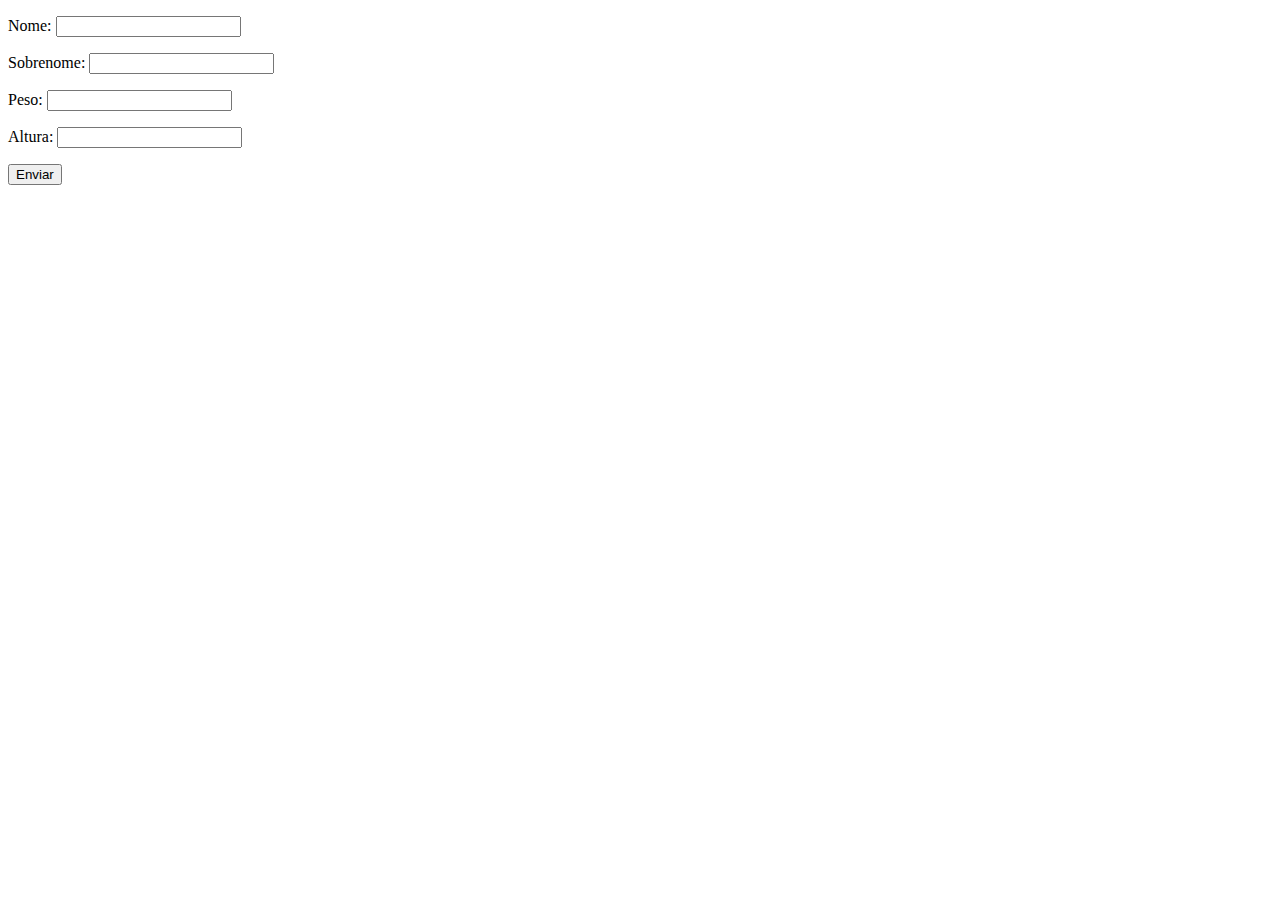
<file: basico/aula20/index.html>
<!DOCTYPE html>
<html lang="en">
<head>
    <meta charset="UTF-8">
    <meta name="viewport" content="width=device-width, initial-scale=1.0">
    <title>Document</title>
</head>
<body>

    <form class="form" action="" method="get">
        <p>Nome: <input type="text" class="nome"></p>
        <p>Sobrenome: <input type="text" class="sobrenome"></p>
        <p>Peso: <input type="text" class="peso"></p>
        <p>Altura: <input type="text" class="altura"></p>
        <button>Enviar</button>
    </form>

    <div class="resultado">
        
    </div>

    <script src="./js/script.js"></script>
</body>
</html>
</file>
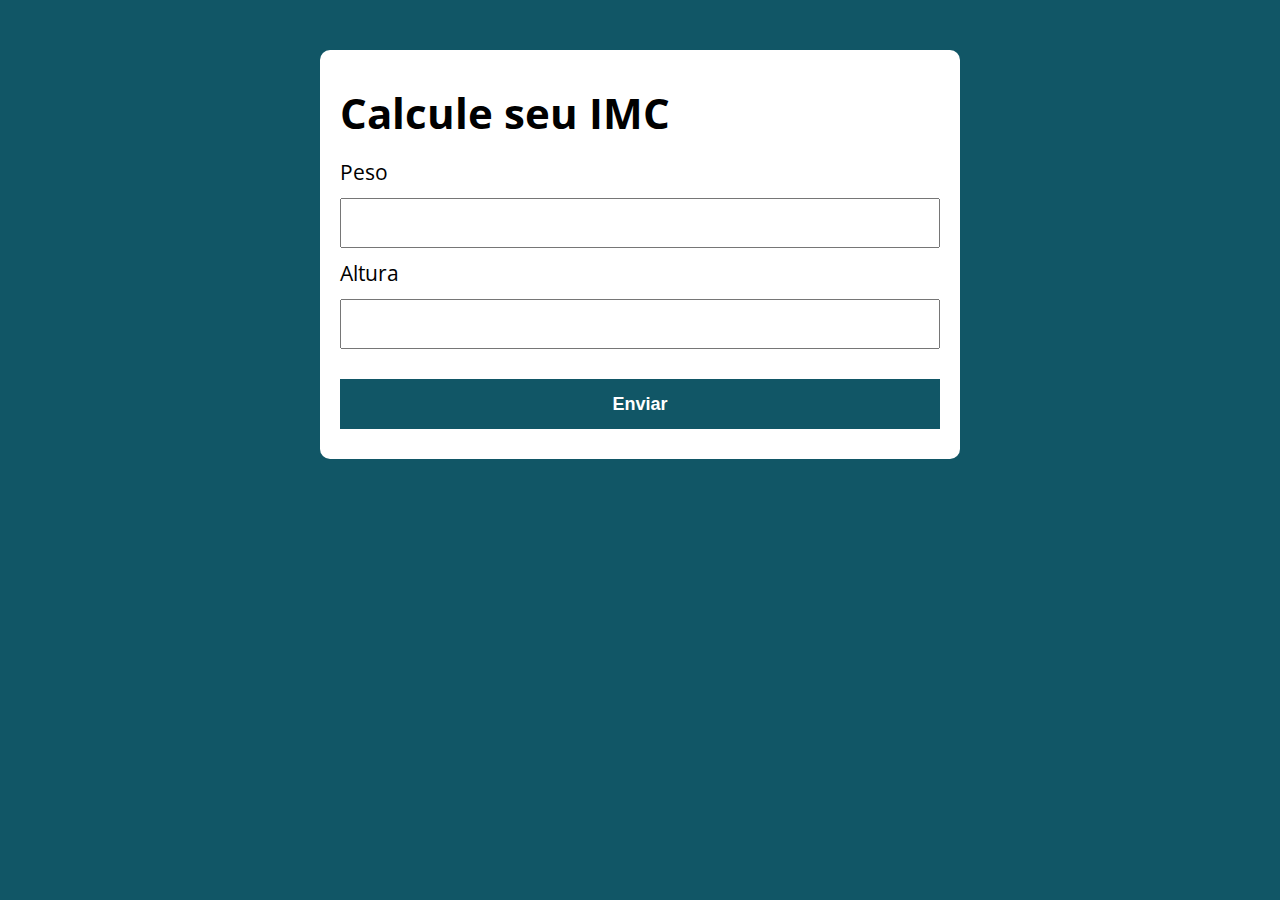
<file: logicaDeProgramacao/aula26/index.html>
<!DOCTYPE html>
<html lang="pt-BR">

<head>
  <meta charset="UTF-8">
  <meta name="viewport" content="width=device-width, initial-scale=1.0">
  <meta http-equiv="X-UA-Compatible" content="ie=edge">
  <title>Calcule seu IMC</title>
  <link rel="stylesheet" href="./assets/css/style.css">
</head>

<body>

  <section class="container">
    <h1>Calcule seu IMC</h1>
    <form action="" id="formulario" method="POST">
      <label for="peso">Peso</label>
      <input type="text" name="peso" id="peso">
      <label for="altura">Altura</label>
      <input type="text" name="altura" id="altura">
      <button type="submit">Enviar</button>
    </form>
    <div id="resultado"></div>
  </section>

  <script src="./assets/js/main.js"></script>
</body>

</html>
</file>
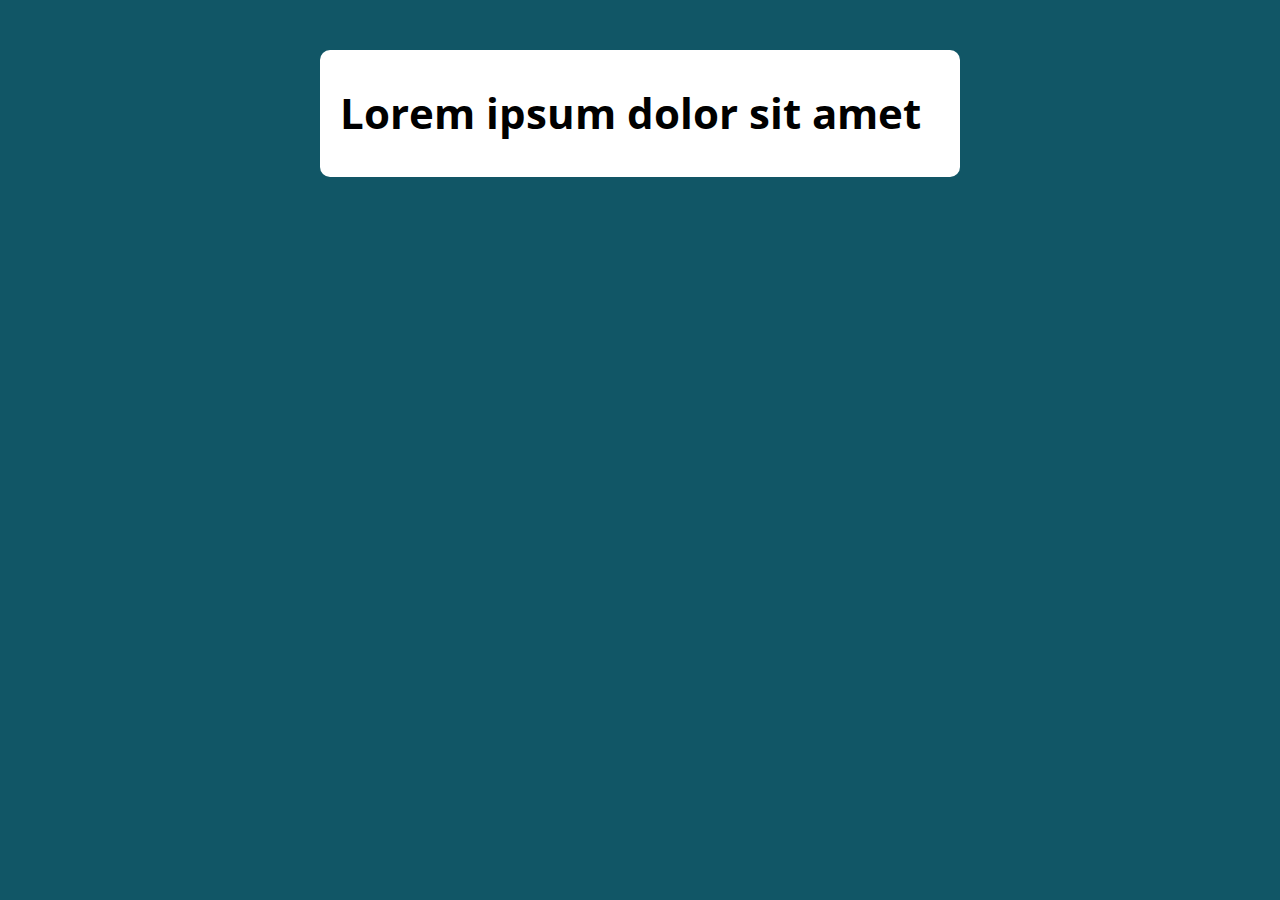
<file: logicaDeProgramacao/aula30/index.html>
<!DOCTYPE html>
<html lang="pt-BR">

<head>
  <meta charset="UTF-8">
  <meta name="viewport" content="width=device-width, initial-scale=1.0">
  <meta http-equiv="X-UA-Compatible" content="ie=edge">
  <title>Modelo</title>
  <link rel="stylesheet" href="./assets/css/style.css">
</head>

<body>

  <section class="container">
    <h1>Lorem ipsum dolor sit amet</h1>
  </section>

  <script src="./assets/js/main.js"></script>
</body>

</html>
</file>
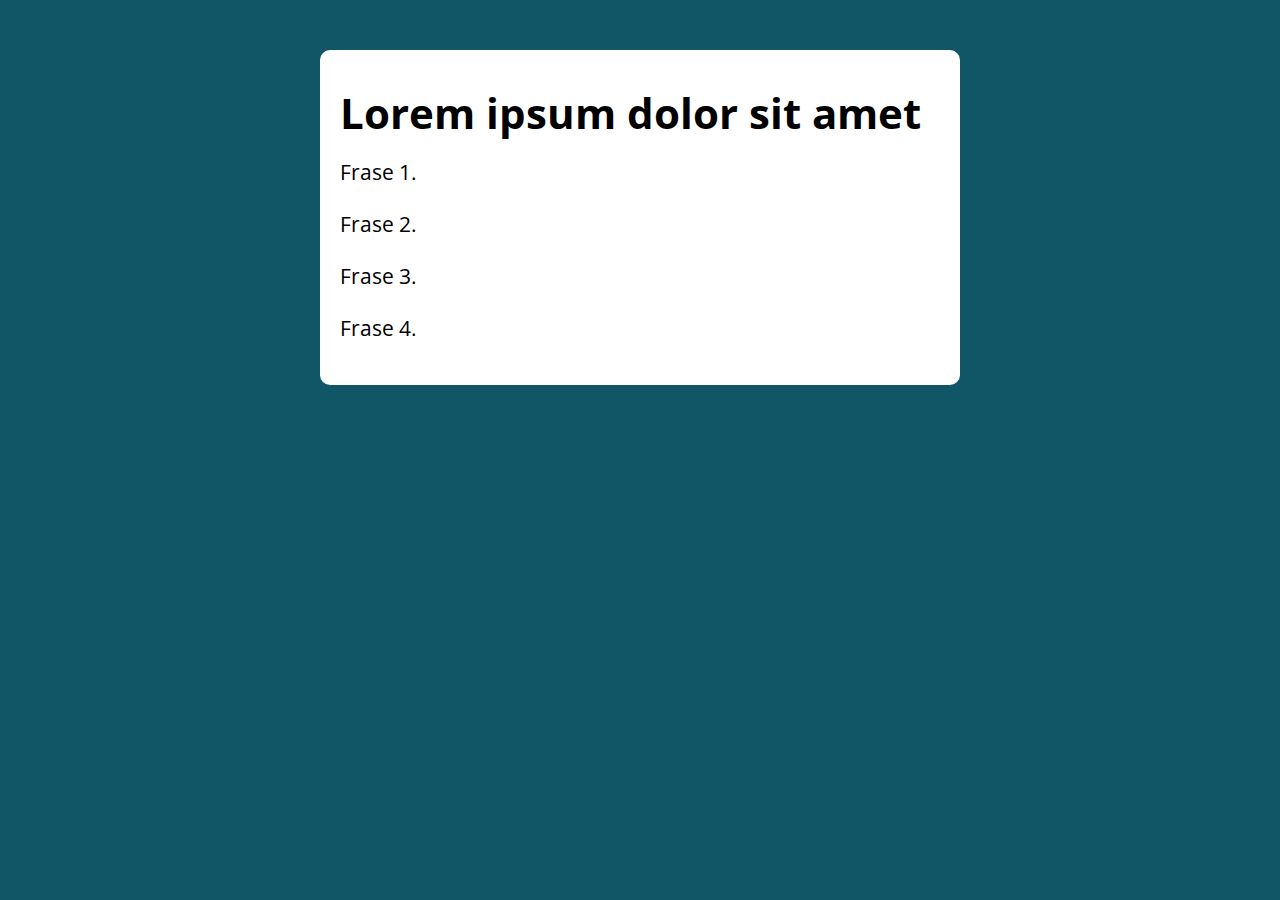
<file: logicaDeProgramacao/aula35/index.html>
<!DOCTYPE html>
<html lang="pt-BR">

<head>
  <meta charset="UTF-8">
  <meta name="viewport" content="width=device-width, initial-scale=1.0">
  <meta http-equiv="X-UA-Compatible" content="ie=edge">
  <title>Modelo</title>
  <link rel="stylesheet" href="./assets/css/style.css">
</head>

<body>

  <section class="container">
    <h1>Lorem ipsum dolor sit amet</h1>
    <!-- Aqui -->
  </section>

  <script src="./assets/js/main.js"></script>
</body>

</html>
</file>
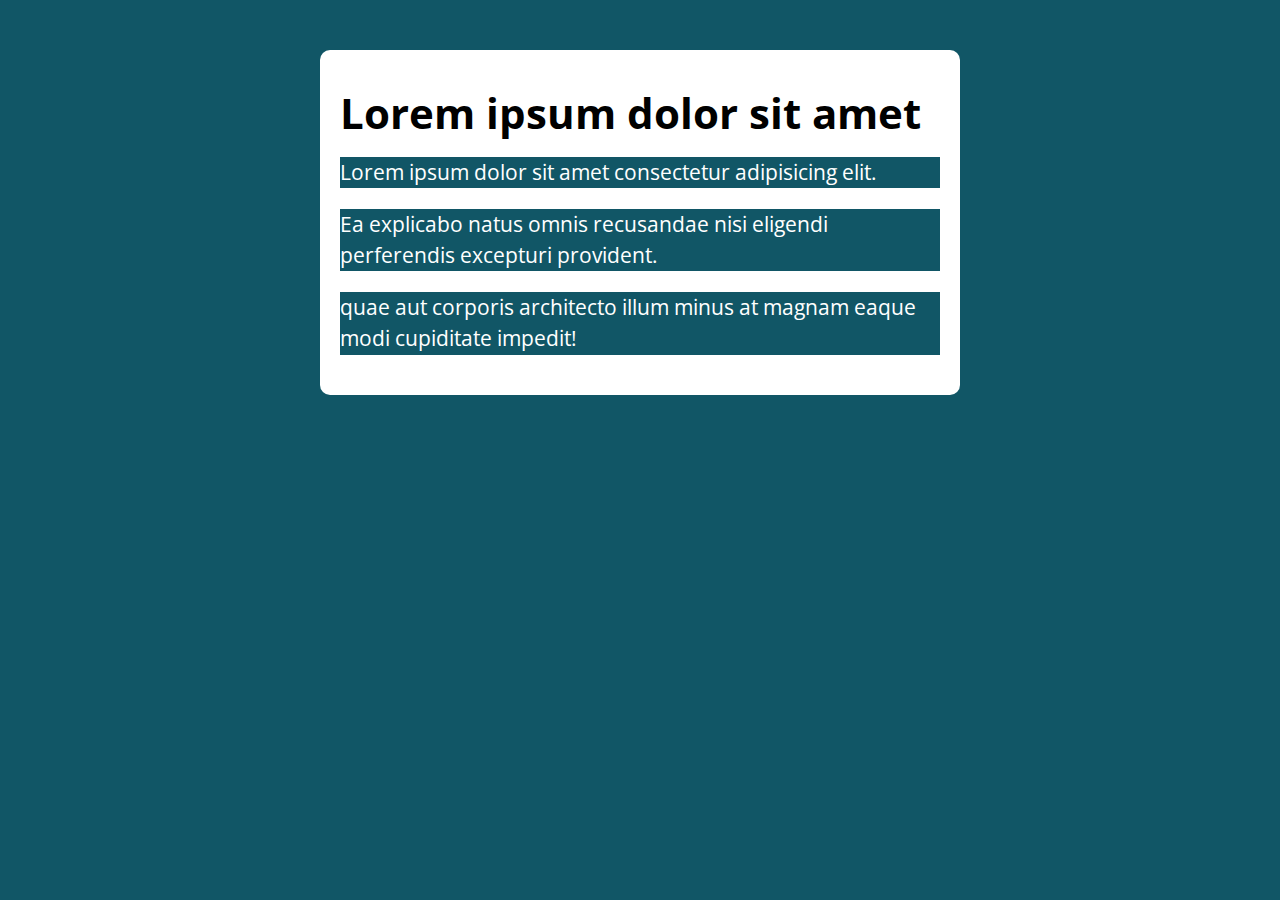
<file: logicaDeProgramacao/aula38/index.html>
<!DOCTYPE html>
<html lang="pt-BR">

<head>
  <meta charset="UTF-8">
  <meta name="viewport" content="width=device-width, initial-scale=1.0">
  <meta http-equiv="X-UA-Compatible" content="ie=edge">
  <title>Modelo</title>
  <link rel="stylesheet" href="./assets/css/style.css">
</head>

<body>

  <section class="container">
    <h1>Lorem ipsum dolor sit amet</h1>
    <div class="paragrafos">
      <p>Lorem ipsum dolor sit amet consectetur adipisicing elit.</p>
      <p>Ea explicabo natus omnis recusandae nisi eligendi perferendis excepturi provident.</p>
      <p>quae aut corporis architecto illum minus at magnam eaque modi cupiditate impedit!</p>
    </div>
  </section>

  <script src="./assets/js/main.js"></script>
</body>

</html>
</file>
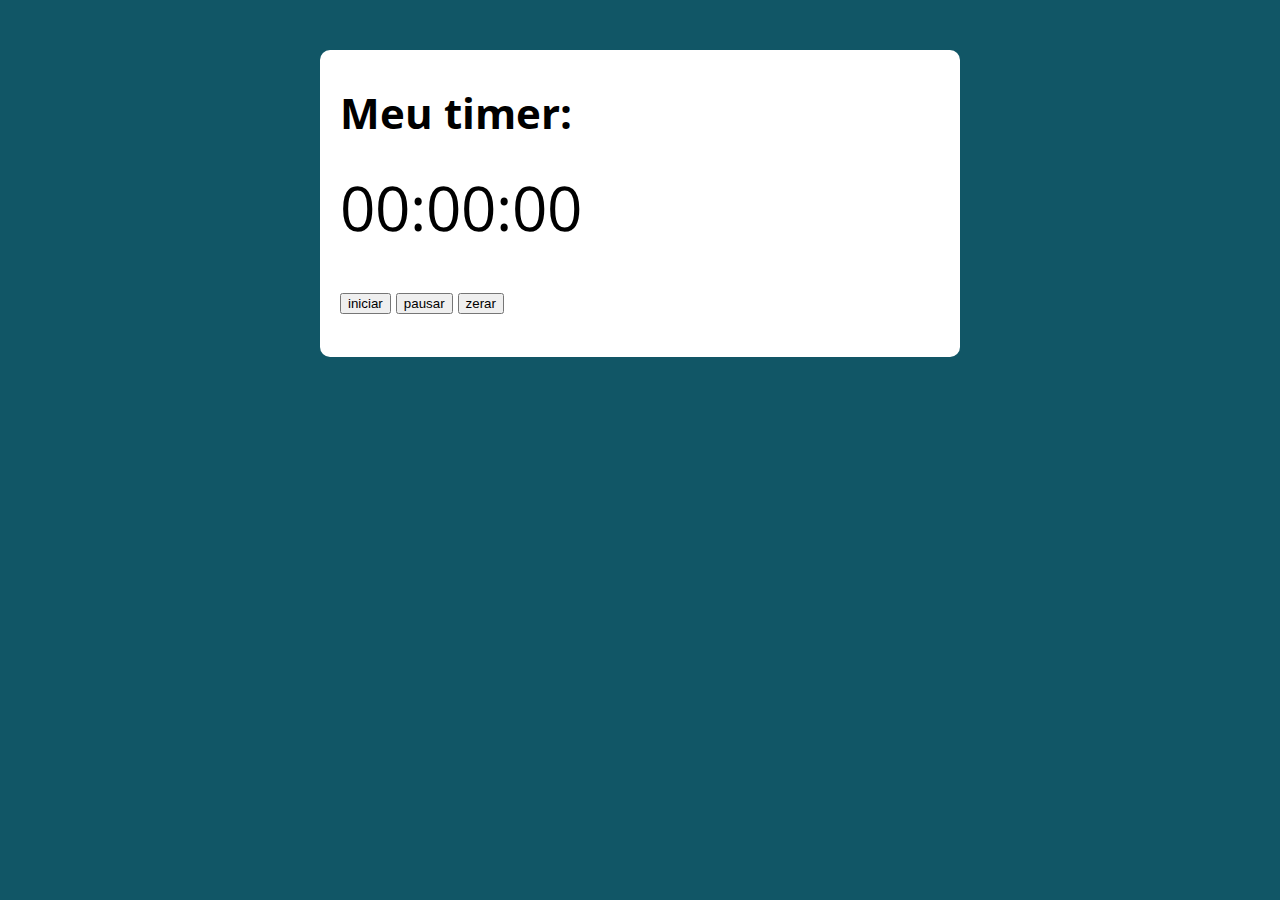
<file: logicaDeProgramacao/aula47Relogio/index.html>
<!DOCTYPE html>
<html lang="pt-BR">

<head>
  <meta charset="UTF-8">
  <meta name="viewport" content="width=device-width, initial-scale=1.0">
  <meta http-equiv="X-UA-Compatible" content="ie=edge">
  <title>Modelo</title>
  <link rel="stylesheet" href="./assets/css/style.css">
</head>

<body>

  <section class="container">
    <h1>Meu timer:</h1>
    <p class="timerStatus"></p>
    <p class="relogio">00:00:00</p>
    <p>
      <button class="iniciar">iniciar</button>
      <button class="pausar">pausar</button>
      <button class="zerar">zerar</button>
    </p>
  </section>

  <script src="./assets/js/main.js"></script>
</body>
 
</html>
</file>
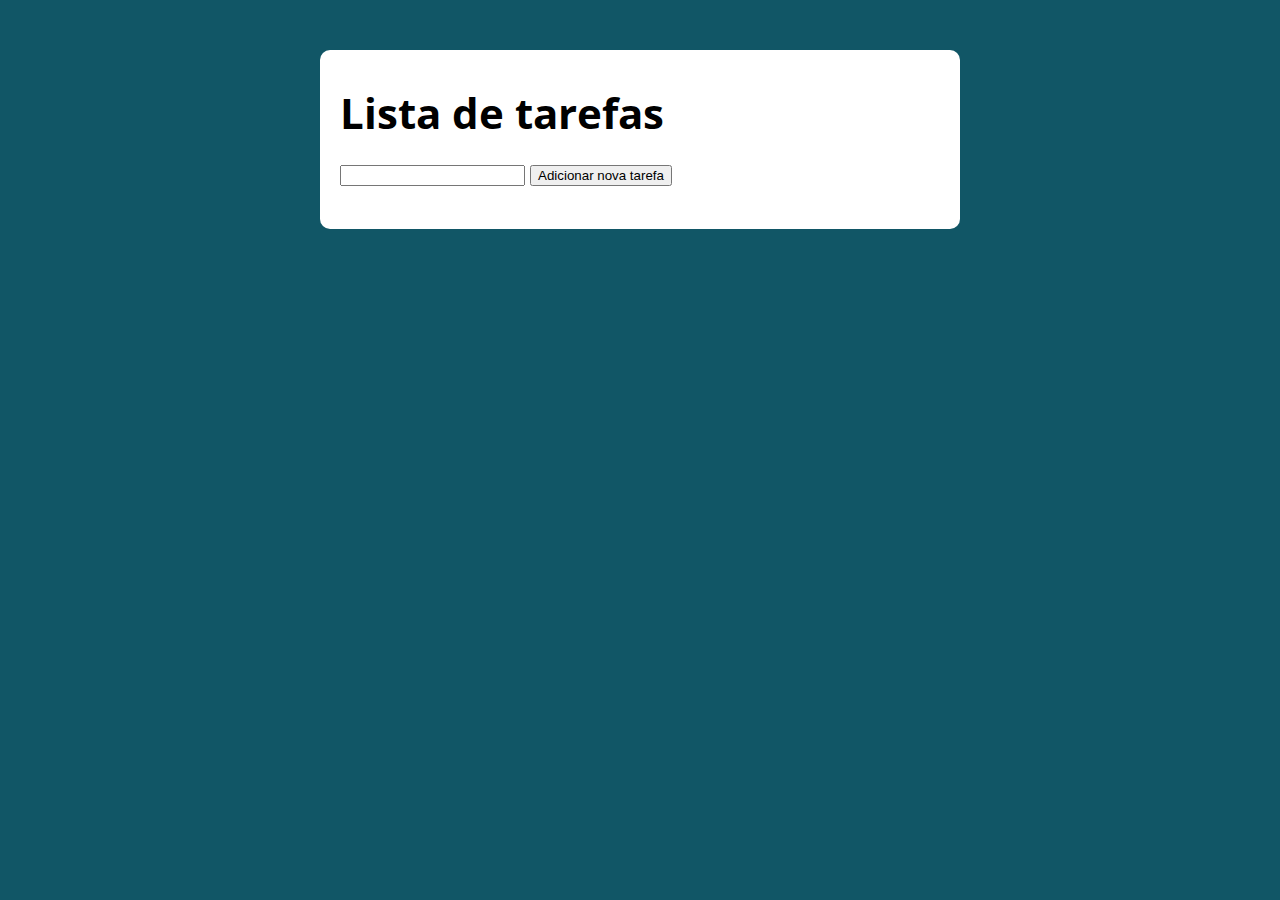
<file: logicaDeProgramacao/aula48ListaDeTarefas/index.html>
<!DOCTYPE html>
<html lang="pt-BR">

<head>
  <meta charset="UTF-8">
  <meta name="viewport" content="width=device-width, initial-scale=1.0">
  <meta http-equiv="X-UA-Compatible" content="ie=edge">
  <title>Modelo</title>
  <link rel="stylesheet" href="./assets/css/style.css">
</head>

<body>

  <section class="container">
    <h1>Lista de tarefas</h1>
    <p>
      <input type="text" class="input-tarefa">
      <button class="btn-tarefa">Adicionar nova tarefa</button>
    </p>
    <ul class="tarefas"></ul>
  </section>

  <script src="./assets/js/main.js"></script>
</body>

</html>
</file>
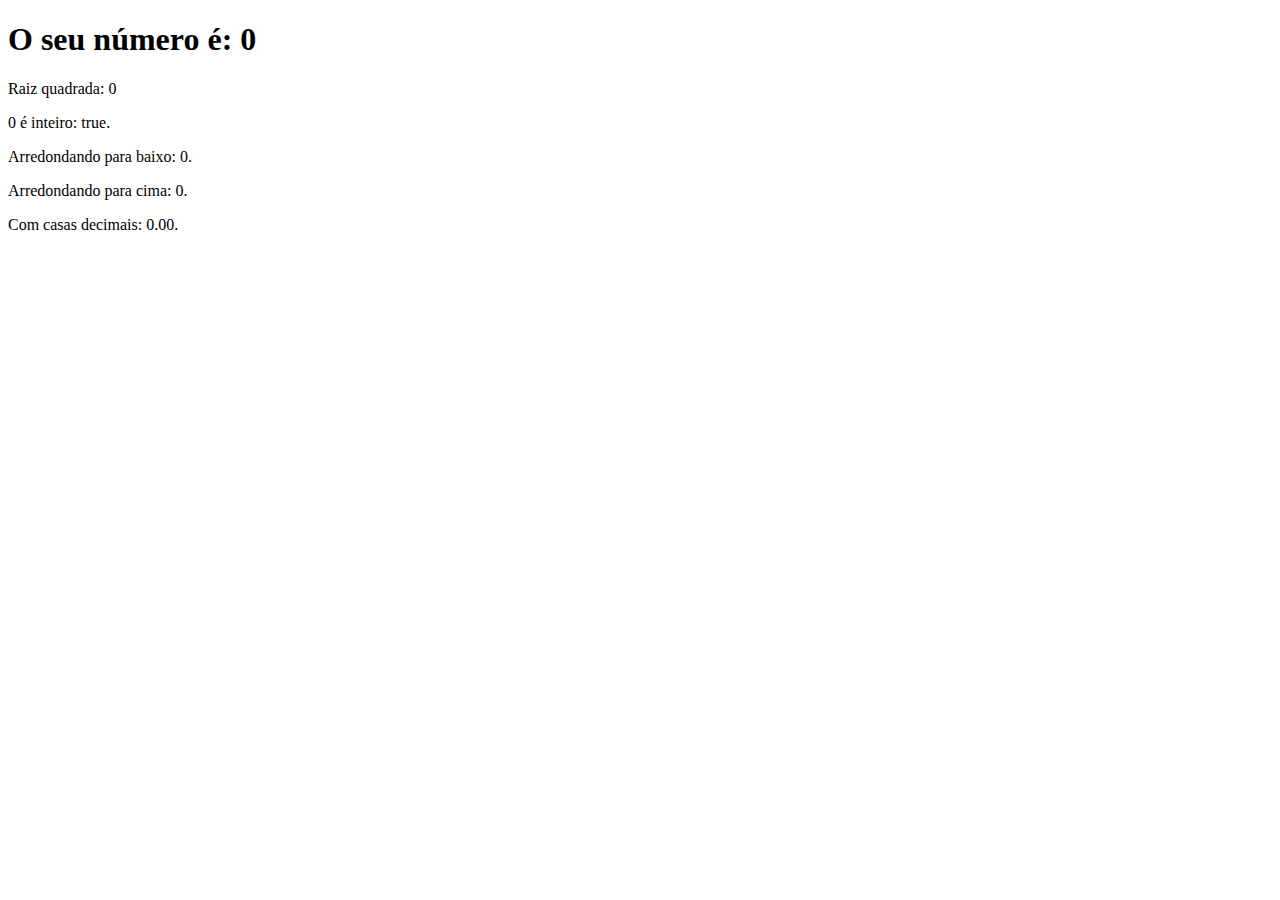
<file: basico/exercicioAula15.html>
<!DOCTYPE html>
<html lang="en">
<head>
    <meta charset="UTF-8">
    <meta name="viewport" content="width=device-width, initial-scale=1.0">
    <title>Document</title>
</head>
<body>
    <h1>O seu número é: <span id="numero-titulo">0</span></h1>
    <div id="texto">

    </div>
    <script>
        const numero = Number(prompt('Digite um número'));
        const numeroTitulo = document.getElementById('numero-titulo');
        const texto = document.getElementById('texto');

        numeroTitulo.innerHTML = numero;

        texto.innerHTML = '';
        texto.innerHTML += `<p>Raiz quadrada: ${numero ** 0.5}</p>`;
        texto.innerHTML += `<p>${numero} é inteiro: ${Number.isInteger(numero)}.</p>`;
        texto.innerHTML += `<p>Arredondando para baixo: ${Math.floor(numero)}.</p>`;
        texto.innerHTML += `<p>Arredondando para cima: ${Math.ceil(numero)}.</p>`;
        texto.innerHTML += `<p>Com casas decimais: ${numero.toFixed(2)}.</p>`;
    </script>
</body>
</html>
</file>
<file: logicaDeProgramacao/aula26/assets/css/style.css>
@import url('https://fonts.googleapis.com/css?family=Open+Sans:400,700&display=swap');
:root {
  --primary-color: rgb(17, 86, 102);
  --primary-color-darker: rgb(9, 48, 56);
}

* {
  box-sizing: border-box;
  outline: 0;
}

body {
  margin: 0;
  padding: 0;
  background: var(--primary-color);
  font-family: 'Open sans', sans-serif;
  font-size: 1.3em;
  line-height: 1.5em;
}

.container {
  max-width: 640px;
  margin: 50px auto;
  background: #fff;
  padding: 20px;
  border-radius: 10px;
}

form input, form label, form button {
  display: block;
  width: 100%;
  margin-bottom: 10px;
}

form input {
  font-size: 24px;
  height: 50px;
  padding: 0 20px;
}

form input:focus {
  outline: 1px solid var(--primary-color);
}

form button {
  border: none;
  background: var(--primary-color);
  color: #fff;
  font-size: 18px;
  font-weight: 700;
  height: 50px;
  cursor: pointer;
  margin-top: 30px;
}

form button:hover {
  background: var(--primary-color-darker);
}

.paragrafo-resultado{
  background-color: greenyellow;
  padding: 10px;
}
.bad{
  background-color: red;
  padding: 10px;
}
</file>
<file: logicaDeProgramacao/aula30/assets/css/style.css>
@import url('https://fonts.googleapis.com/css?family=Open+Sans:400,700&display=swap');
:root {
  --primary-color: rgb(17, 86, 102);
  --primary-color-darker: rgb(9, 48, 56);
}

* {
  box-sizing: border-box;
  outline: 0;
}

body {
  margin: 0;
  padding: 0;
  background: var(--primary-color);
  font-family: 'Open sans', sans-serif;
  font-size: 1.3em;
  line-height: 1.5em;
}

.container {
  max-width: 640px;
  margin: 50px auto;
  background: #fff;
  padding: 20px;
  border-radius: 10px;
}

form input, form label, form button {
  display: block;
  width: 100%;
  margin-bottom: 10px;
}

form input {
  font-size: 24px;
  height: 50px;
  padding: 0 20px;
}

form input:focus {
  outline: 1px solid var(--primary-color);
}

form button {
  border: none;
  background: var(--primary-color);
  color: #fff;
  font-size: 18px;
  font-weight: 700;
  height: 50px;
  cursor: pointer;
  margin-top: 30px;
}

form button:hover {
  background: var(--primary-color-darker);
}
</file>
<file: logicaDeProgramacao/aula35/assets/css/style.css>
@import url('https://fonts.googleapis.com/css?family=Open+Sans:400,700&display=swap');
:root {
  --primary-color: rgb(17, 86, 102);
  --primary-color-darker: rgb(9, 48, 56);
}

* {
  box-sizing: border-box;
  outline: 0;
}

body {
  margin: 0;
  padding: 0;
  background: var(--primary-color);
  font-family: 'Open sans', sans-serif;
  font-size: 1.3em;
  line-height: 1.5em;
}

.container {
  max-width: 640px;
  margin: 50px auto;
  background: #fff;
  padding: 20px;
  border-radius: 10px;
}

form input, form label, form button {
  display: block;
  width: 100%;
  margin-bottom: 10px;
}

form input {
  font-size: 24px;
  height: 50px;
  padding: 0 20px;
}

form input:focus {
  outline: 1px solid var(--primary-color);
}

form button {
  border: none;
  background: var(--primary-color);
  color: #fff;
  font-size: 18px;
  font-weight: 700;
  height: 50px;
  cursor: pointer;
  margin-top: 30px;
}

form button:hover {
  background: var(--primary-color-darker);
}
</file>
<file: logicaDeProgramacao/aula38/assets/css/style.css>
@import url('https://fonts.googleapis.com/css?family=Open+Sans:400,700&display=swap');
:root {
  --primary-color: rgb(17, 86, 102);
  --primary-color-darker: rgb(9, 48, 56);
}

* {
  box-sizing: border-box;
  outline: 0;
}

body {
  margin: 0;
  padding: 0;
  background: var(--primary-color);
  font-family: 'Open sans', sans-serif;
  font-size: 1.3em;
  line-height: 1.5em;
}

.container {
  max-width: 640px;
  margin: 50px auto;
  background: #fff;
  padding: 20px;
  border-radius: 10px;
}

form input, form label, form button {
  display: block;
  width: 100%;
  margin-bottom: 10px;
}

form input {
  font-size: 24px;
  height: 50px;
  padding: 0 20px;
}

form input:focus {
  outline: 1px solid var(--primary-color);
}

form button {
  border: none;
  background: var(--primary-color);
  color: #fff;
  font-size: 18px;
  font-weight: 700;
  height: 50px;
  cursor: pointer;
  margin-top: 30px;
}

form button:hover {
  background: var(--primary-color-darker);
}
</file>
<file: logicaDeProgramacao/aula47Relogio/assets/css/style.css>
@import url('https://fonts.googleapis.com/css?family=Open+Sans:400,700&display=swap');
:root {
  --primary-color: rgb(17, 86, 102);
  --primary-color-darker: rgb(9, 48, 56);
}

* {
  box-sizing: border-box;
  outline: 0;
}

body {
  margin: 0;
  padding: 0;
  background: var(--primary-color);
  font-family: 'Open sans', sans-serif;
  font-size: 1.3em;
  line-height: 1.5em;
}

.container {
  max-width: 640px;
  margin: 50px auto;
  background: #fff;
  padding: 20px;
  border-radius: 10px;
}

form input, form label, form button {
  display: block;
  width: 100%;
  margin-bottom: 10px;
}

form input {
  font-size: 24px;
  height: 50px;
  padding: 0 20px;
}

form input:focus {
  outline: 1px solid var(--primary-color);
}

form button {
  border: none;
  background: var(--primary-color);
  color: #fff;
  font-size: 18px;
  font-weight: 700;
  height: 50px;
  cursor: pointer;
  margin-top: 30px;
}

form button:hover {
  background: var(--primary-color-darker);
}

.relogio{
  font-size: 3em;
}

.pausado{
  color: red;
}
</file>
<file: logicaDeProgramacao/aula48ListaDeTarefas/assets/css/style.css>
@import url('https://fonts.googleapis.com/css?family=Open+Sans:400,700&display=swap');
:root {
  --primary-color: rgb(17, 86, 102);
  --primary-color-darker: rgb(9, 48, 56);
}

* {
  box-sizing: border-box;
  outline: 0;
}

body {
  margin: 0;
  padding: 0;
  background: var(--primary-color);
  font-family: 'Open sans', sans-serif;
  font-size: 1.3em;
  line-height: 1.5em;
}

.container {
  max-width: 640px;
  margin: 50px auto;
  background: #fff;
  padding: 20px;
  border-radius: 10px;
}

form input, form label, form button {
  display: block;
  width: 100%;
  margin-bottom: 10px;
}

form input {
  font-size: 24px;
  height: 50px;
  padding: 0 20px;
}

form input:focus {
  outline: 1px solid var(--primary-color);
}

form button {
  border: none;
  background: var(--primary-color);
  color: #fff;
  font-size: 18px;
  font-weight: 700;
  height: 50px;
  cursor: pointer;
  margin-top: 30px;
}

form button:hover {
  background: var(--primary-color-darker);
}
</file>
